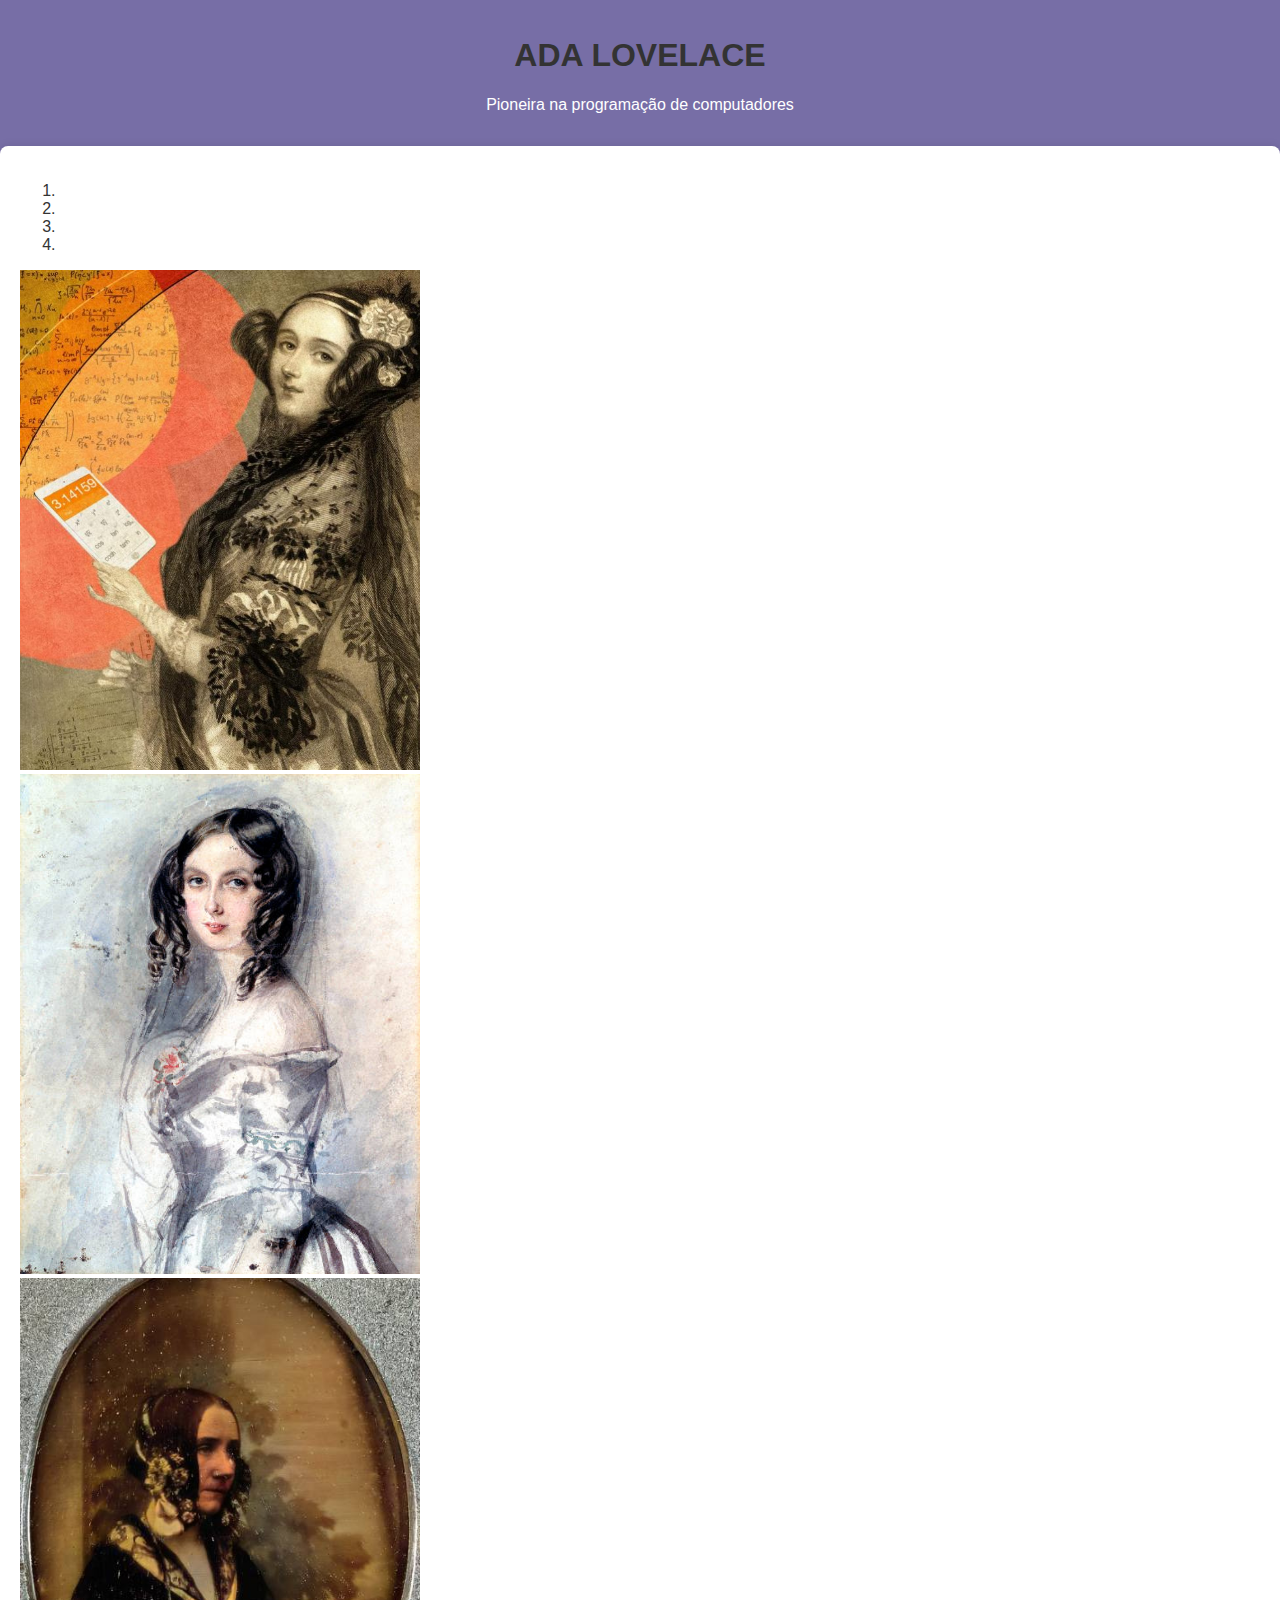
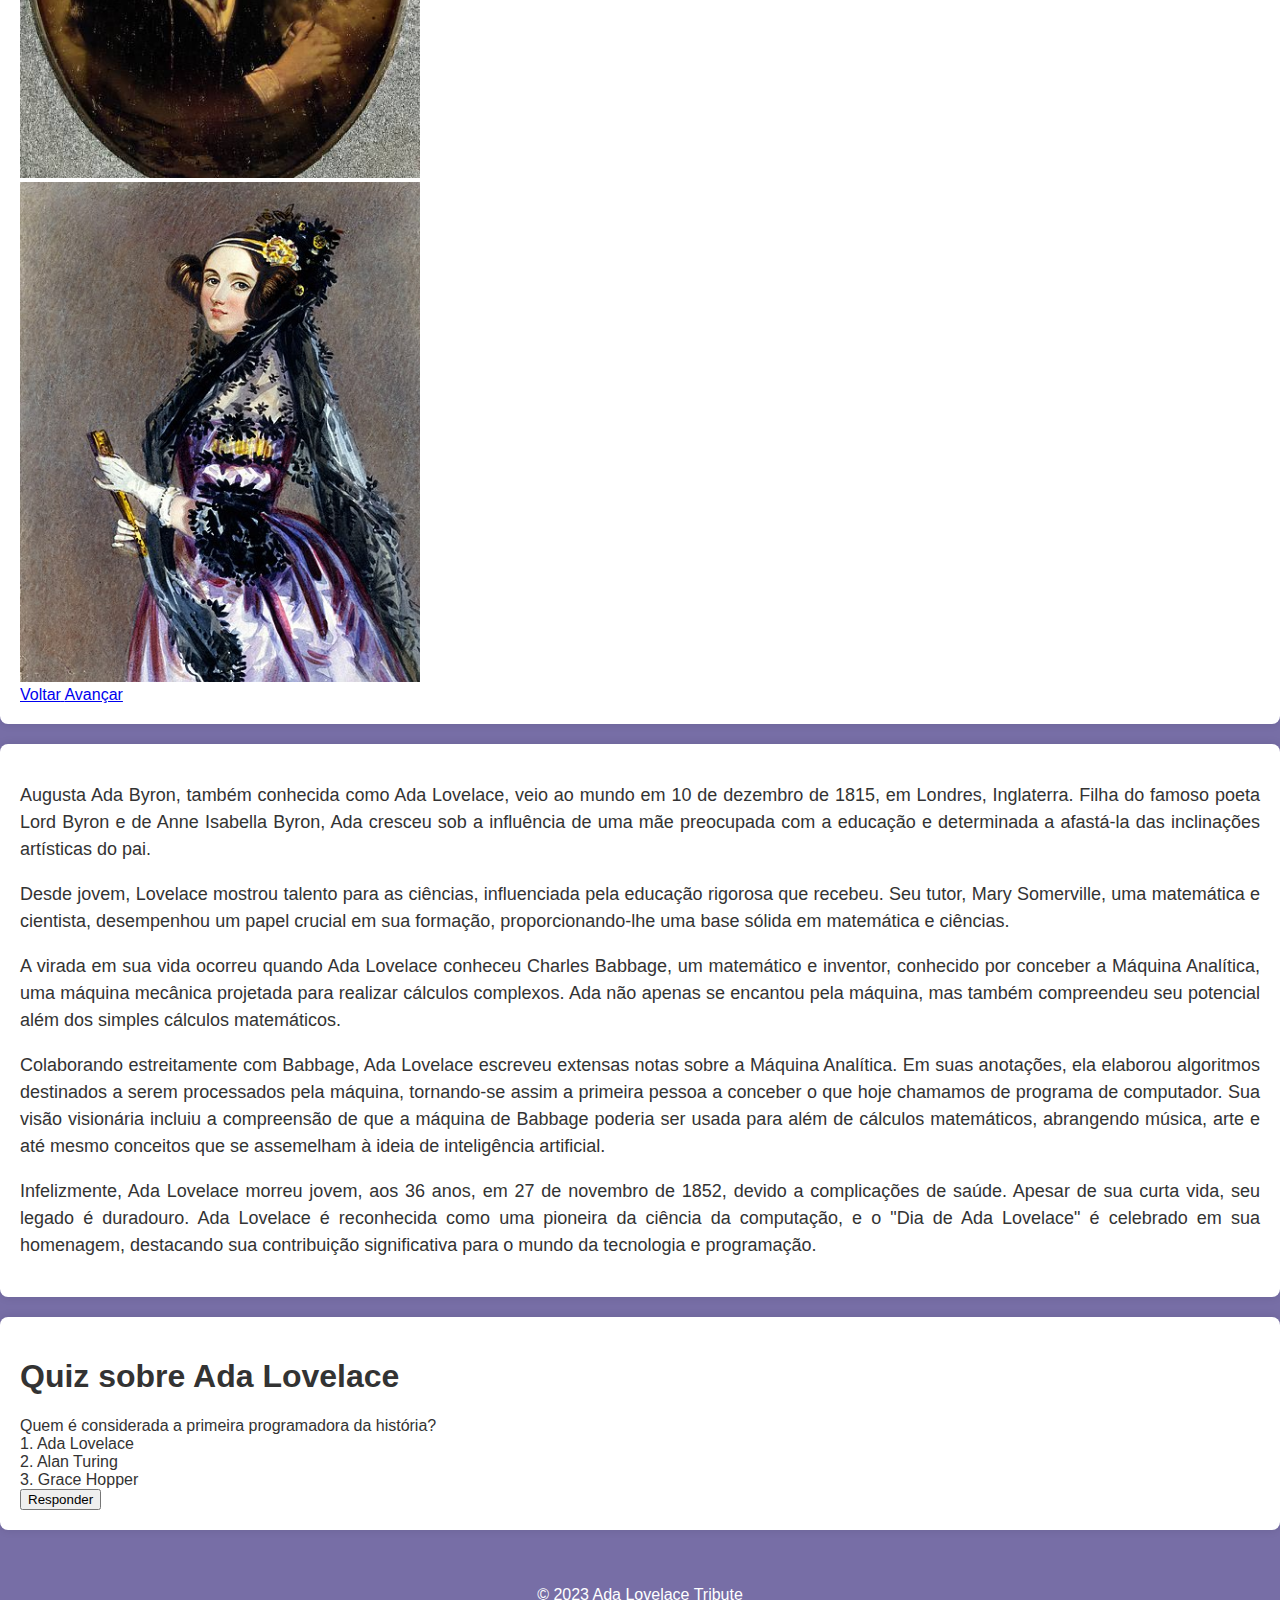
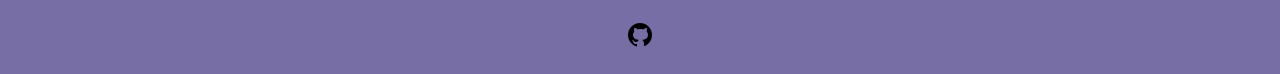
<file: index.html>
<!DOCTYPE html>
<html lang="pt-br">

<head>
    <meta charset="UTF-8">
    <meta name="viewport" content="width=device-width, initial-scale=1, shrink-to-fit=no">
    <link rel="stylesheet" href="./CSS/style.css">
    <!-- Bootstrap CSS -->
    <link rel="stylesheet" href="https://stackpath.bootstrapcdn.com/bootstrap/4.1.3/css/bootstrap.min.css"
        integrity="sha384-MCw98/SFnGE8fJT3GXwEOngsV7Zt27NXFoaoApmYm81iuXoPkFOJwJ8ERdknLPMO" crossorigin="anonymous">

    <title>Ada Lovelace Tribute</title>
</head>

<body>
    <header>
        <h1>ADA LOVELACE</h1>
        <p>Pioneira na programação de computadores</p>
    </header>
    <main role="main">
        <section class="container">

            <div id="carouselSite" class="carousel slide" data-ride="carousel">

                <!-- Slides do carousel -->
                <ol class="carousel-indicators">
                    <li type="button" data-target="#carouselSite" data-slide-to="0" class="active"></li>
                    <li type="button" data-target="#carouselSite" data-slide-to="1"></li>
                    <li type="button" data-target="#carouselSite" data-slide-to="2"></li>
                    <li type="button" data-target="#carouselSite" data-slide-to="3"></li>
                </ol>
                <div class="carousel-inner">
                    <div class="carousel-item active">
                        <img class="firt-slide" src="./imagens/imagem 1.jpg" alt="firt-slide">
                    </div>

                    <div class="carousel-item">
                        <img class="firt-slide" src="./imagens/imagem 2.jpg" alt="firt-slide">
                    </div>

                    <div class="carousel-item">
                        <img class="firt-slide" src="./imagens/imagem 3.jpg" alt="firt-slide">
                    </div>

                    <div class="carousel-item">
                        <img class="firt-slide" src="./imagens/imagem 4.jpg" alt="firt-slide">
                    </div>

                    <a class="carousel-control-prev" href="#carouselSite" role="button" data-slide=""="prev">
                        <span class="carousel-control-prev-icon" aria-hidden="true"></span>
                        <span class="sr-only">Voltar</span>
                    </a>

                    <a class="carousel-control-next" href="#carouselSite" role="button" data-slide="next">
                        <span class="carousel-control-next-icon" aria-hidden="true"></span>
                        <span class="sr-only">Avançar</span>
                    </a>
                </div>

        </section>
        <section class="bio">
            <!-- Biografia da Ada Lovelace -->
            <p>Augusta Ada Byron, também conhecida como Ada Lovelace, veio ao mundo em 10 de dezembro de 1815, em
                Londres,
                Inglaterra. Filha do famoso poeta Lord Byron e de Anne Isabella Byron, Ada cresceu sob a influência de
                uma
                mãe preocupada com a educação e determinada a afastá-la das inclinações artísticas do pai.</p>
            <p>Desde jovem, Lovelace mostrou talento para as ciências, influenciada pela educação rigorosa que recebeu.
                Seu
                tutor, Mary Somerville, uma matemática e cientista, desempenhou um papel crucial em sua formação,
                proporcionando-lhe uma base sólida em matemática e ciências.</p>
            <p>A virada em sua vida ocorreu quando Ada Lovelace conheceu Charles Babbage, um matemático e inventor,
                conhecido por conceber a Máquina Analítica, uma máquina mecânica projetada para realizar cálculos
                complexos.
                Ada não apenas se encantou pela máquina, mas também compreendeu seu potencial além dos simples cálculos
                matemáticos.</p>
            <p>Colaborando estreitamente com Babbage, Ada Lovelace escreveu extensas notas sobre a Máquina Analítica. Em
                suas anotações, ela elaborou algoritmos destinados a serem processados pela máquina, tornando-se assim a
                primeira pessoa a conceber o que hoje chamamos de programa de computador. Sua visão visionária incluiu a
                compreensão de que a máquina de Babbage poderia ser usada para além de cálculos matemáticos, abrangendo
                música, arte e até mesmo conceitos que se assemelham à ideia de inteligência artificial.</p>
            <p>Infelizmente, Ada Lovelace morreu jovem, aos 36 anos, em 27 de novembro de 1852, devido a complicações de
                saúde. Apesar de sua curta vida, seu legado é duradouro. Ada Lovelace é reconhecida como uma pioneira da
                ciência da computação, e o "Dia de Ada Lovelace" é celebrado em sua homenagem, destacando sua
                contribuição
                significativa para o mundo da tecnologia e programação.</p>
        </section>
        <section>
            <div id="quiz-container">
                <h1>Quiz sobre Ada Lovelace</h1>
                <div id="pergunta"></div>
                <div id="opcoes"></div>
                <button onclick="verificarResposta()">Responder</button>
                <div id="resultado"></div>
                <div id="pontuacao"></div>
            </div>
            <script src="./Javascript/script.js"></script>
        </section>


        <footer>
            <p>&copy; 2023 Ada Lovelace Tribute</p>

            <!-- links redes sociais com ícones -->
            <div class="social-icons">

                <a href="https://github.com/Monique36" target="_blank" rel="noopener noreferrer"><img
                        src="./imagens/ícone.png" alt="GitHub"></a>

        </footer>

        <!-- jQuery, Popper.js, Bootstrap JS -->
        <script src="https://code.jquery.com/jquery-3.3.1.slim.min.js"
            integrity="sha384-q8i/X+965DzO0rT7abK41JStQIAqVgRVzpbzo5smXKp4YfRvH+8abtTE1Pi6jizo"
            crossorigin="anonymous"></script>
        <script src="https://cdnjs.cloudflare.com/ajax/libs/popper.js/1.14.3/umd/popper.min.js"
            integrity="sha384-ZMP7rVo3mIykV+2+9J3UJ46jBk0WLaUAdn689aCwoqbBJiSnjAK/l8WvCWPIPm49"
            crossorigin="anonymous"></script>
        <script src="https://stackpath.bootstrapcdn.com/bootstrap/4.1.3/js/bootstrap.min.js"
            integrity="sha384-ChfqqxuZUCnJSK3+MXmPNIyE6ZbWh2IMqE241rYiqJxyMiZ6OW/JmZQ5stwEULTy"
            crossorigin="anonymous"></script>

    </main>

</body>

</html>
</file>
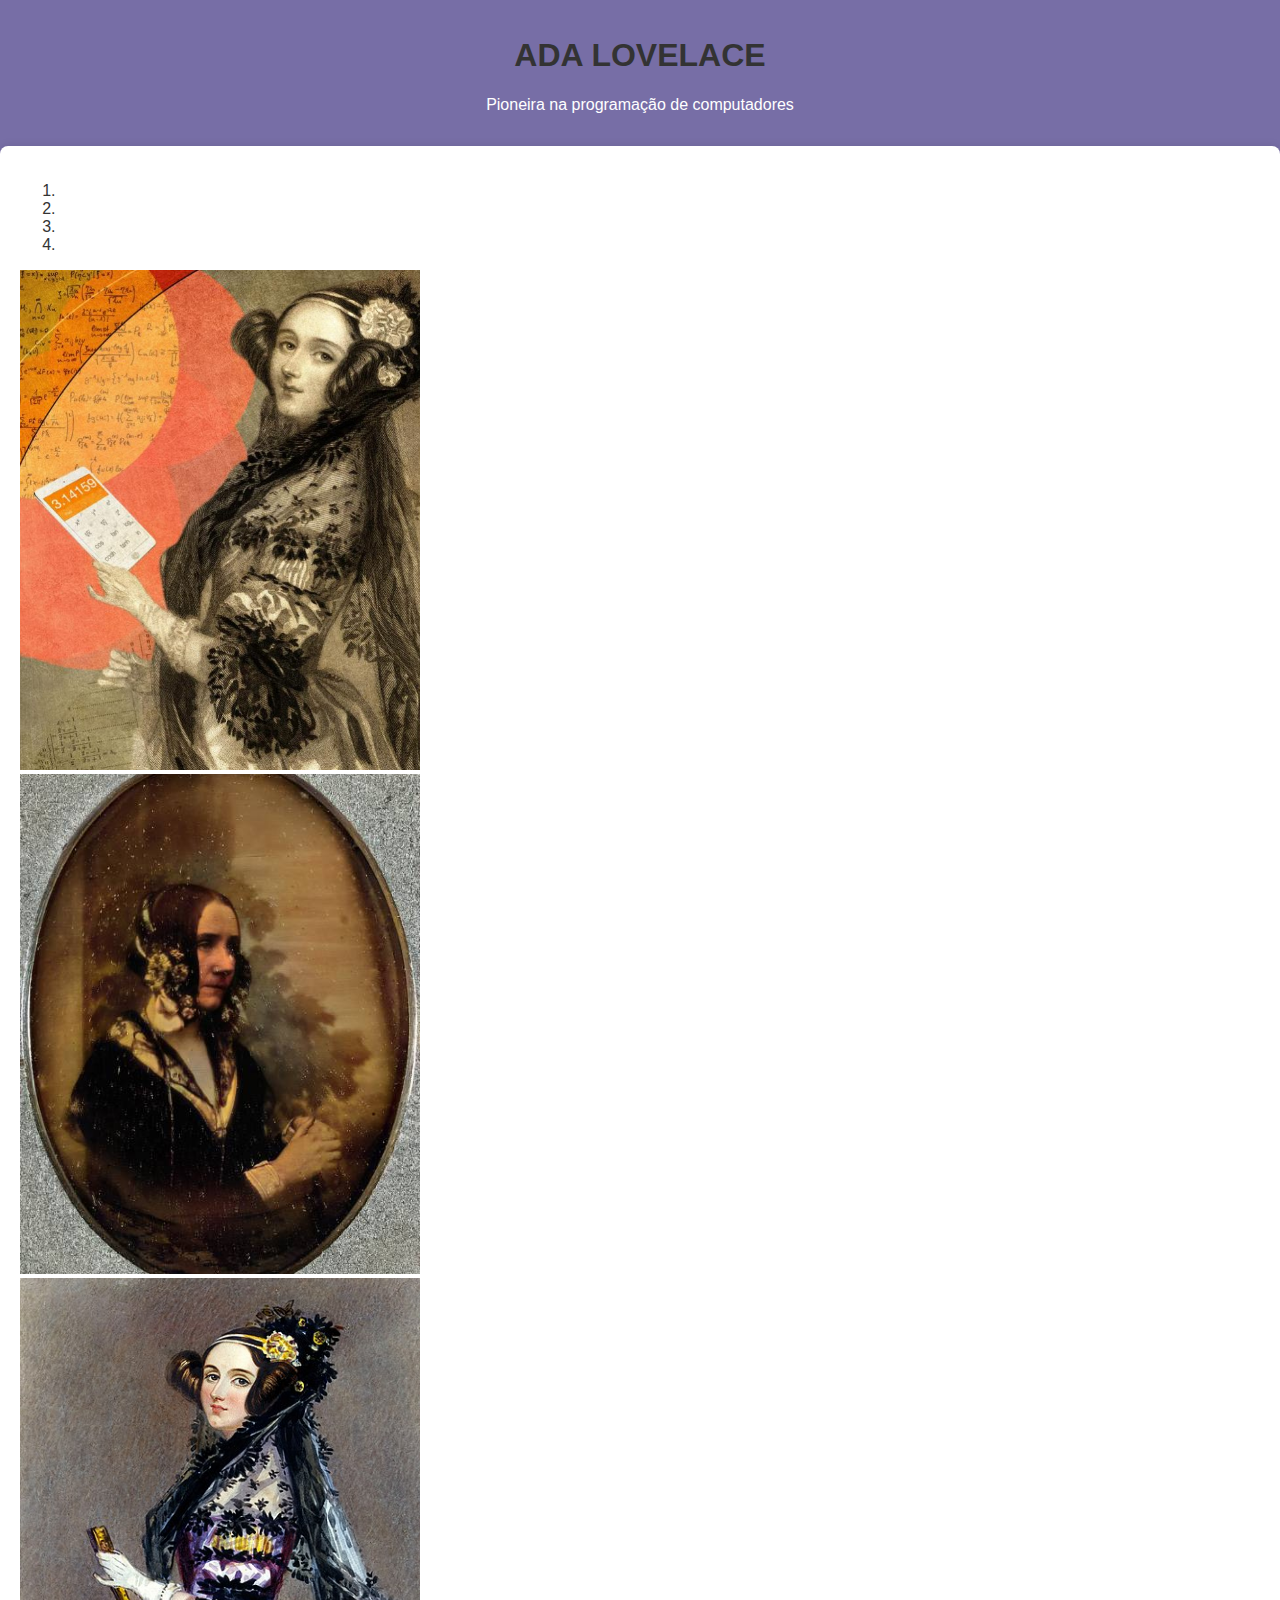
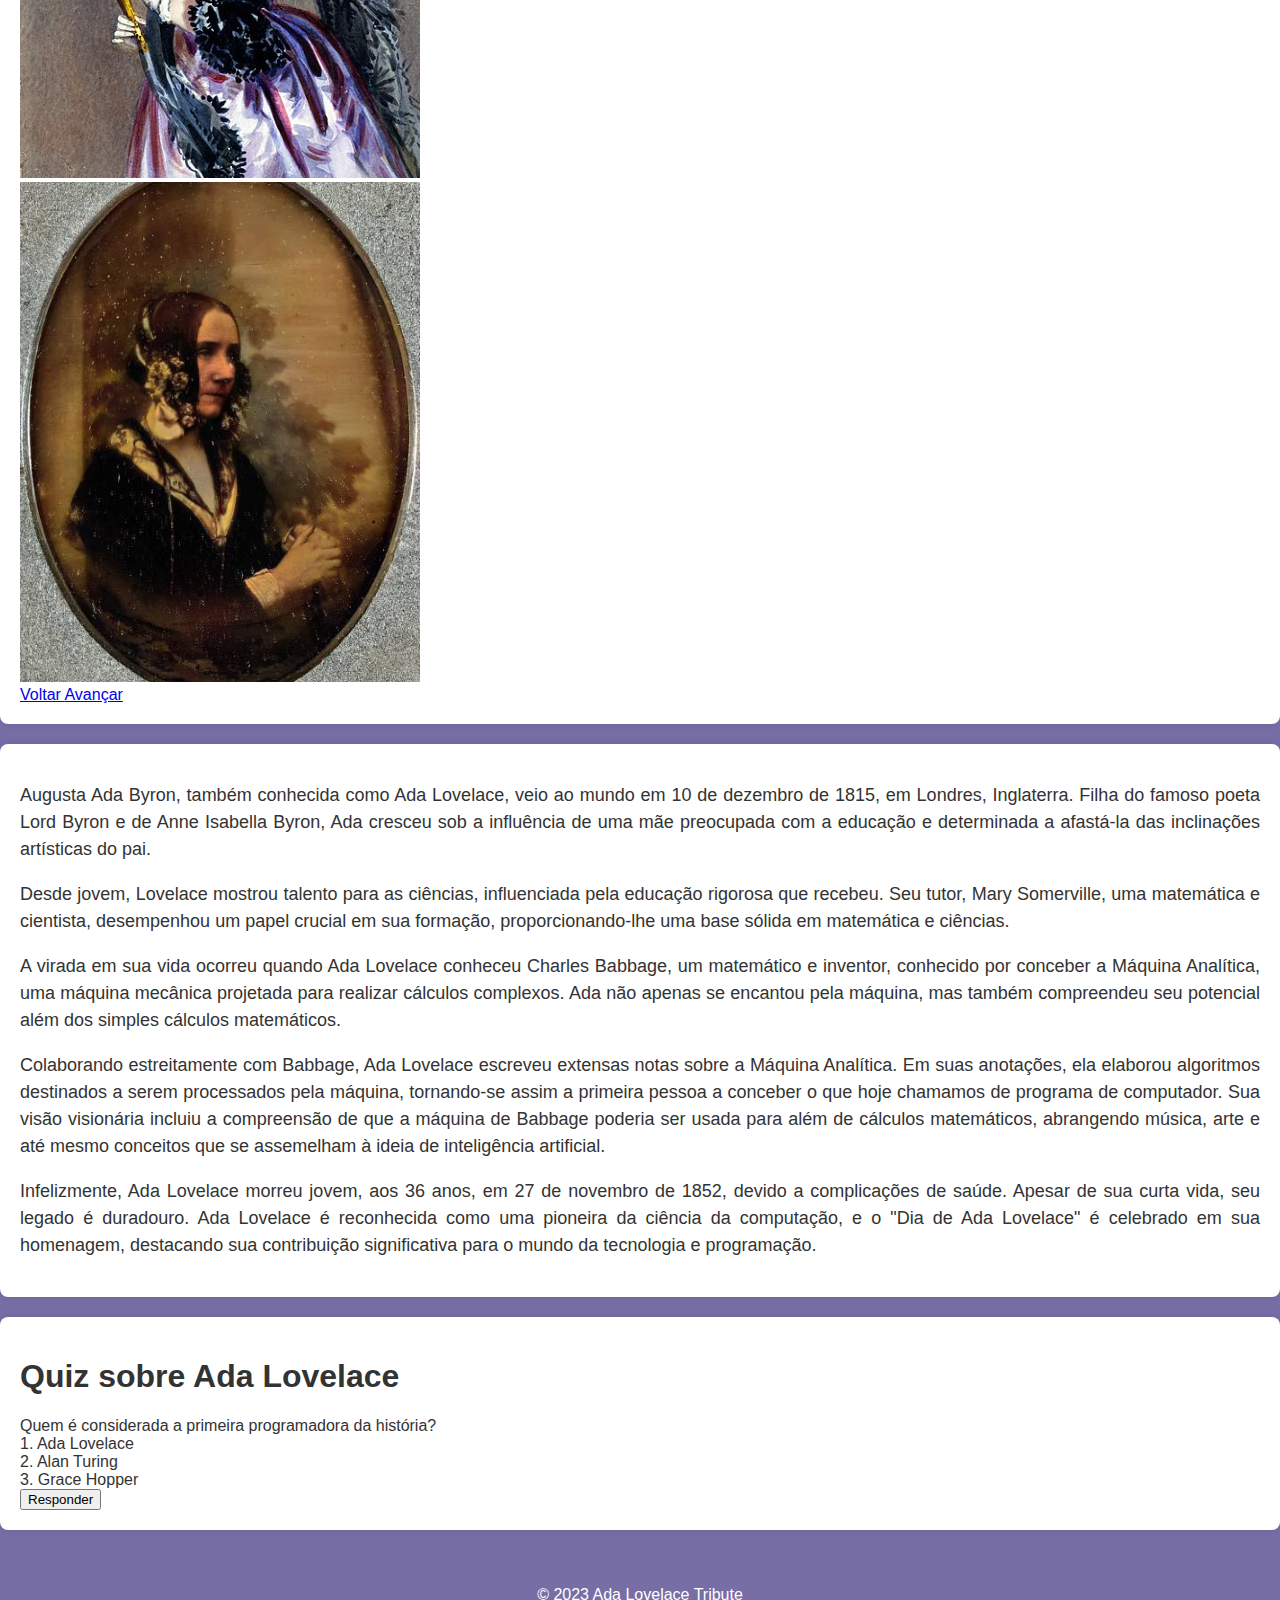
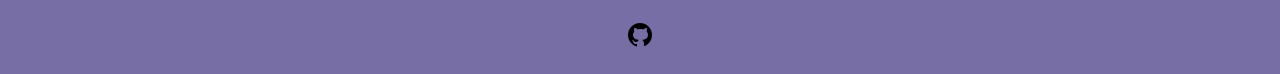
<file: Design/index.html>
<!DOCTYPE html>
<html lang="pt-br">

<head>
    <meta charset="UTF-8">
    <meta name="viewport" content="width=device-width, initial-scale=1, shrink-to-fit=no">
    <link rel="stylesheet" href="/Design/CSS/style.css">
    <!-- Bootstrap CSS -->
    <link rel="stylesheet" href="https://stackpath.bootstrapcdn.com/bootstrap/4.1.3/css/bootstrap.min.css"
        integrity="sha384-MCw98/SFnGE8fJT3GXwEOngsV7Zt27NXFoaoApmYm81iuXoPkFOJwJ8ERdknLPMO" crossorigin="anonymous">

    <title>Ada Lovelace Tribute</title>
</head>

<body>
    <header>
        <h1>ADA LOVELACE</h1>
        <p>Pioneira na programação de computadores</p>
    </header>
    <main role="main">
        <section class="container">

            <div id="carouselSite" class="carousel slide" data-ride="carousel">

                <!-- Slides do carousel aqui -->
                <ol class="carousel-indicators">
                    <li type="button" data-target="#carouselSite" data-slide-to="0" class="active"></li>
                    <li type="button" data-target="#carouselSite" data-slide-to="1"></li>
                    <li type="button" data-target="#carouselSite" data-slide-to="2"></li>
                    <li type="button" data-target="#carouselSite" data-slide-to="3"></li>
                </ol>
                <div class="carousel-inner">
                    <div class="carousel-item active">
                        <img class="firt-slide" src="/imagens/imagem.jpg" alt="firt-slide">
                    </div>

                    <div class="carousel-item">
                        <img class="firt-slide" src="/imagens/imagem 3.jpg" alt="firt-slide">
                    </div>

                    <div class="carousel-item">
                        <img class="firt-slide" src="/imagens/imagem 4.jpg" alt="firt-slide">
                    </div>

                    <div class="carousel-item">
                        <img class="firt-slide" src="/imagens/imagem 5.jpg" alt="firt-slide">
                    </div>

                    <a class="carousel-control-prev" href="#carouselSite" role="button" data-slide=""="prev">
                        <span class="carousel-control-prev-icon" aria-hidden="true"></span>
                        <span class="sr-only">Voltar</span>
                    </a>

                    <a class="carousel-control-next" href="#carouselSite" role="button" data-slide="next">
                        <span class="carousel-control-next-icon" aria-hidden="true"></span>
                        <span class="sr-only">Avançar</span>
                    </a>
                </div>

        </section>
        <section class="bio">
            <!-- Biografia de Ada Lovelace -->
            <p>Augusta Ada Byron, também conhecida como Ada Lovelace, veio ao mundo em 10 de dezembro de 1815, em
                Londres,
                Inglaterra. Filha do famoso poeta Lord Byron e de Anne Isabella Byron, Ada cresceu sob a influência de
                uma
                mãe preocupada com a educação e determinada a afastá-la das inclinações artísticas do pai.</p>
            <p>Desde jovem, Lovelace mostrou talento para as ciências, influenciada pela educação rigorosa que recebeu.
                Seu
                tutor, Mary Somerville, uma matemática e cientista, desempenhou um papel crucial em sua formação,
                proporcionando-lhe uma base sólida em matemática e ciências.</p>
            <p>A virada em sua vida ocorreu quando Ada Lovelace conheceu Charles Babbage, um matemático e inventor,
                conhecido por conceber a Máquina Analítica, uma máquina mecânica projetada para realizar cálculos
                complexos.
                Ada não apenas se encantou pela máquina, mas também compreendeu seu potencial além dos simples cálculos
                matemáticos.</p>
            <p>Colaborando estreitamente com Babbage, Ada Lovelace escreveu extensas notas sobre a Máquina Analítica. Em
                suas anotações, ela elaborou algoritmos destinados a serem processados pela máquina, tornando-se assim a
                primeira pessoa a conceber o que hoje chamamos de programa de computador. Sua visão visionária incluiu a
                compreensão de que a máquina de Babbage poderia ser usada para além de cálculos matemáticos, abrangendo
                música, arte e até mesmo conceitos que se assemelham à ideia de inteligência artificial.</p>
            <p>Infelizmente, Ada Lovelace morreu jovem, aos 36 anos, em 27 de novembro de 1852, devido a complicações de
                saúde. Apesar de sua curta vida, seu legado é duradouro. Ada Lovelace é reconhecida como uma pioneira da
                ciência da computação, e o "Dia de Ada Lovelace" é celebrado em sua homenagem, destacando sua
                contribuição
                significativa para o mundo da tecnologia e programação.</p>
        </section>
        <section>
        <div id="quiz-container">
            <h1>Quiz sobre Ada Lovelace</h1>
            <div id="pergunta"></div>
            <div id="opcoes"></div>
            <button onclick="verificarResposta()">Responder</button>
            <div id="resultado"></div>
            <div id="pontuacao"></div>
        </div>
        <script src="/Design/Javascript/script.js"></script>
    </section>

    
        <footer>
            <p>&copy; 2023 Ada Lovelace Tribute</p>

            <!-- Adicione links para suas redes sociais com ícones -->
            <div class="social-icons">
                
                <a href="https://github.com/Monique36" target="_blank" rel="noopener noreferrer"><img
                        src="/imagens/icons8-github-30.png" alt="GitHub"></a>

                <!-- Adicione mais ícones e links conforme necessário -->
        </footer>
    
        <!-- jQuery, Popper.js, Bootstrap JS -->
        <script src="https://code.jquery.com/jquery-3.3.1.slim.min.js"
            integrity="sha384-q8i/X+965DzO0rT7abK41JStQIAqVgRVzpbzo5smXKp4YfRvH+8abtTE1Pi6jizo"
            crossorigin="anonymous"></script>
        <script src="https://cdnjs.cloudflare.com/ajax/libs/popper.js/1.14.3/umd/popper.min.js"
            integrity="sha384-ZMP7rVo3mIykV+2+9J3UJ46jBk0WLaUAdn689aCwoqbBJiSnjAK/l8WvCWPIPm49"
            crossorigin="anonymous"></script>
        <script src="https://stackpath.bootstrapcdn.com/bootstrap/4.1.3/js/bootstrap.min.js"
            integrity="sha384-ChfqqxuZUCnJSK3+MXmPNIyE6ZbWh2IMqE241rYiqJxyMiZ6OW/JmZQ5stwEULTy"
            crossorigin="anonymous"></script>

    </main>

</body>

</html>
</file>
<file: CSS/style.css>
/* Estilos gerais */
body {
    font-family: 'Arial', sans-serif;
    margin: 0;
    padding: 0;
    box-sizing: border-box;
    background-color: #776EA6;
    color: #333;
}

header {
    background-color: #776EA6;
    padding: 1em;
    color: #fff;
    text-align: center;
}

h1 {
    color: #333;
}

main {
    display: block;
}
/* Estilos da galeria com carrossel */
.carousel img {
    height: 500px;
    object-fit: cover;
    width: 400px;
}

.carousel {

    display: flex;
    overflow: hidden;
    flex-direction: column;
}

.carouselSite {
    object-fit: cover;
    width: 100px;
    height: auto;
}

section {
    padding: 20px;
    background-color: #fff;
    border-radius: 8px;
    box-shadow: 0 0 10px rgba(0, 0, 0, 0.1);
    margin-bottom: 20px;

}
/* Estilos do quiz */
.question {
    margin-bottom: 20px;
}

/* Estilos da biografia */
.bio {
    font-size: 18px;
    line-height: 1.5;
    text-align: justify;
}

/* Estilos do rodapé */
footer {
    padding: 20px;
    text-align: center;
    background-color: #776EA6;
    color: #fff;
}

.social-icons img {
    width: 30px;
    margin: 0 5px;
}

/* Adicionando media queries para ajustar o tamanho das imagens em diferentes tamanhos de tela */
@media(min-width: 1024px) {

    .div-gallery,
    .carouselSite,
    .item.active {
        overflow: hidden;

        margin: 0 auto;
    }


}
</file>
<file: Design/CSS/style.css>
/* Estilos gerais */
body {
    font-family: 'Arial', sans-serif;
    margin: 0;
    padding: 0;
    box-sizing: border-box;
    background-color: #776EA6;
    color: #333;
}

header {
    background-color: #776EA6;
    padding: 1em;
    color: #fff;
    text-align: center;
}

h1 {
    color: #333;
}

main {
    display: block;
}
    
    .carousel img{
    height: 500px;
    object-fit: cover;
    width: 400px;
}

/* Estilos da galeria com carrossel */
.carousel {

    display: flex;
    overflow: hidden;
    flex-direction: column;
}

.carouselSite {
    object-fit: cover;
    width: 100px;
    height: auto;


}
section{
    padding: 20px;
    background-color: #fff;
    border-radius: 8px;
    box-shadow: 0 0 10px rgba(0, 0, 0, 0.1);
    margin-bottom: 20px;
    
   }

/* Estilos do quiz */
.question {
    margin-bottom: 20px;
}

/* Estilos da biografia */
.bio {
    font-size: 18px;
    line-height: 1.5;
    text-align: justify;
}

/* Estilos do rodapé */
footer {
    padding: 20px;
    text-align: center;
    background-color: #776EA6;
    color: #fff;
    
   
}


.social-icons img {
    width: 30px;
    margin: 0 5px;
}

/* Adicionando media queries para ajustar o tamanho das imagens em diferentes tamanhos de tela */
@media(min-width: 1024px) {

    .div-gallery,
    .carouselSite,
    .item.active {
        overflow: hidden;
        
        margin: 0 auto;
    }


}
</file>
